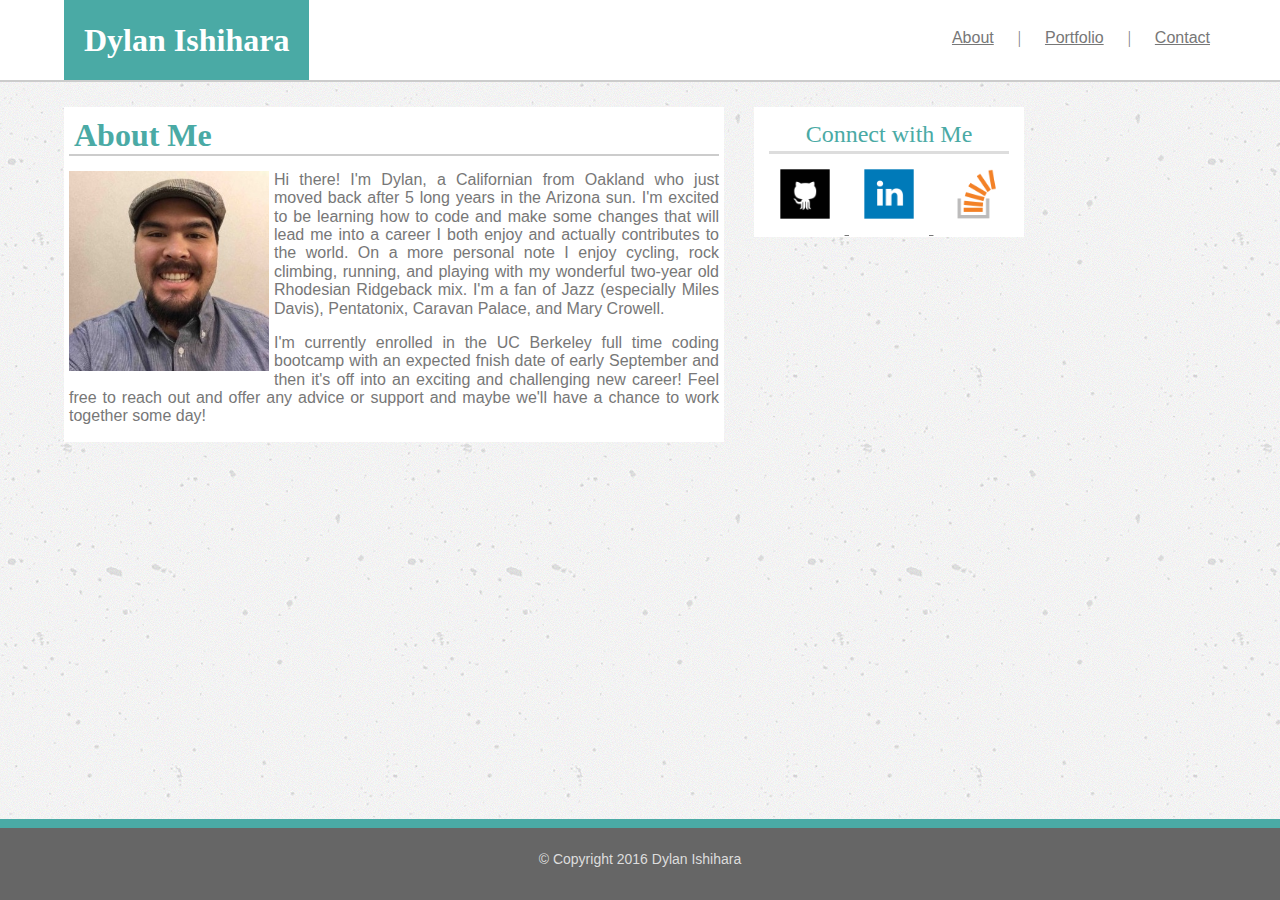
<file: index.html>
<!DOCTYPE html>
<html>
<head>
	<meta charset="UTF-8">
	<title>Dylan Ishihara</title>
	<link rel="stylesheet" href="assets/css/reset.css">
	<link rel="stylesheet" type="text/css" href="assets/css/style.css">
	<base target=" _blank">
</head>

<body>

	<header>

		<h1 id="name">Dylan Ishihara</h1>

		<nav>
			<a class="link" href="index.html">About</a>
			|
			<a class="link" href="portfolio.html">Portfolio</a>
			|
			<a class="link" href="contact.html">Contact</a>
		</nav>
	</header>

	<div class="clearfix"></div>

	<div class="container">
		
		<section class="info-box">
		
			<h1 class="subject">About Me</h1>
			<section class="bio">
			<img id="profile-pic" src="assets/images/ishihara.jpg">

				<p>
					Hi there! I'm Dylan, a Californian from Oakland who just moved back after 5 long years in the Arizona sun. I'm excited to be learning how to code and make some changes that will lead me into a career I both enjoy and actually contributes to the world. On a more personal note I enjoy cycling, rock climbing, running, and playing with my wonderful two-year old Rhodesian Ridgeback mix. I'm a fan of Jazz (especially Miles Davis), Pentatonix, Caravan Palace, and Mary Crowell.
				</p>

				<p>
					I'm currently enrolled in the UC Berkeley full time coding bootcamp with an expected fnish date of early September and then it's off into an exciting and challenging new career! Feel free to reach out and offer any advice or support and maybe we'll have a chance to work together some day!
				</p>
			</section>

		</section>
	<div class="clearfix"></div>

		<aside>
			<h2 id="sidebar">Connect with Me</h2>

			<a href="https://github.com/lhocke">
				<img class="logo" src="assets/images/github_square.png">
			</a>

			<a href="#">
				<img class="logo" src="assets/images/linkedin_square.png">
			</a>

			<a href="#">
				<img class="logo" src="assets/images/stackoverflow.png">
			</a>

		</aside>

	</div>
	
<footer>
	&copy; Copyright 2016 Dylan Ishihara
</footer>


</body>
</html>
</file>
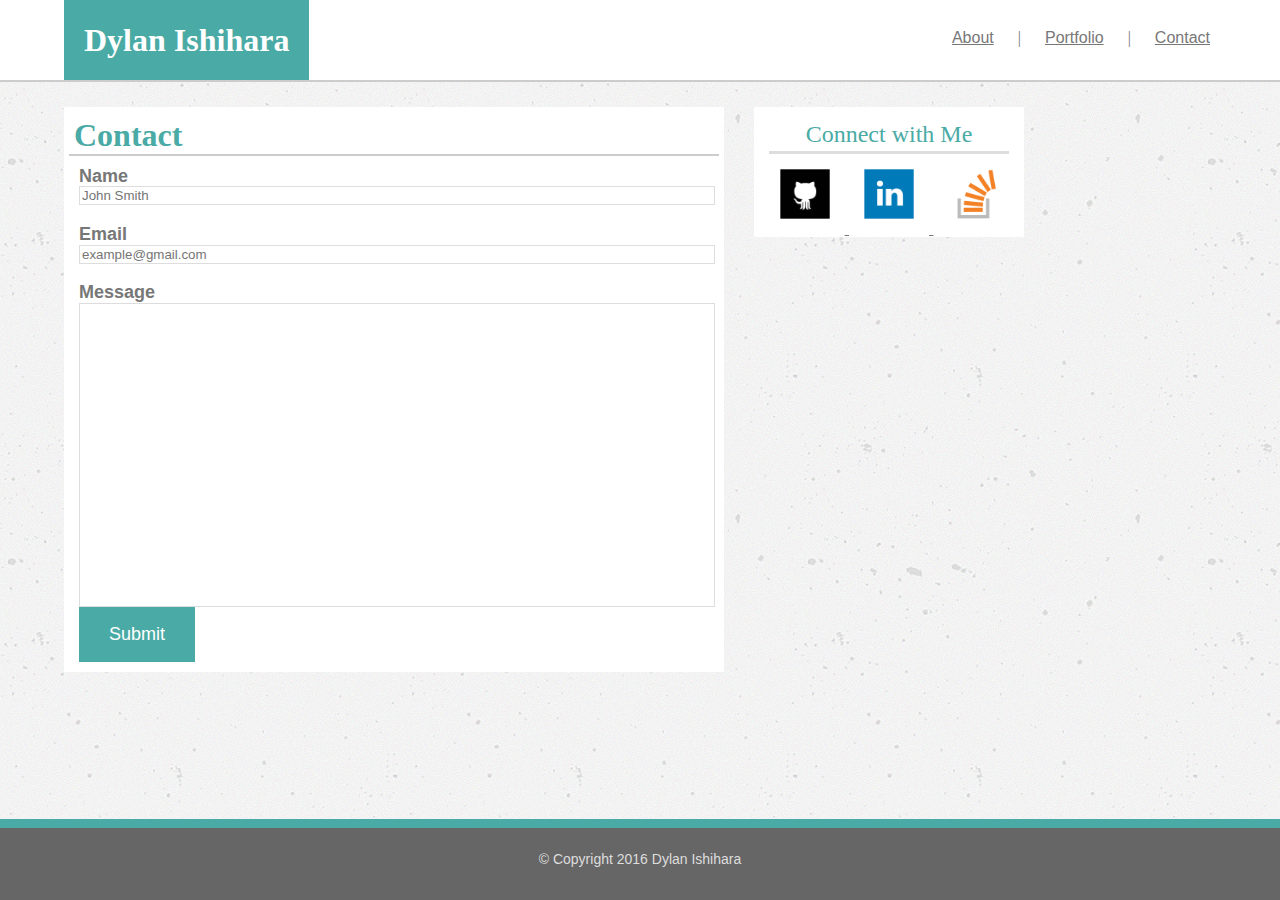
<file: contact.html>
<!DOCTYPE html>
<html>
<head>
	<meta charset="UTF-8">
	<title>Dylan Ishihara</title>
	<link rel="stylesheet" href="assets/css/reset.css">
	<link rel="stylesheet" type="text/css" href="assets/css/style.css">
	<base target=" _blank">
</head>
<body>
	<header>

		<h1 id="name">Dylan Ishihara</h1>

		<nav>
			<a class="link" href="index.html">About</a>
			|
			<a class="link" href="portfolio.html">Portfolio</a>
			|
			<a class="link" href="contact.html">Contact</a>
		</nav>
	</header>
	<div class="clearfix"></div>

	<div class="container">
		<section class="info-box">
			<h1 class="subject">Contact</h1>

			<form name="contact_form" action="mailto: dylan.ishihara@gmail.com" method="post" enctype="text/plain">
				<label class="name">Name</label>
				<br>
				<input type="text" name="name" placeholder="John Smith">
				<br>

				<label>Email</label>
				<br>
				<input type="text" name="email" placeholder="example@gmail.com">
				<br>

				<label>Message</label>
				<br>
				<input class="message" type="text" name="message">

				<input id="submit" type="submit" Value="Submit">
			</form>
		</section>

		<aside>
			<h2 id="sidebar">Connect with Me</h2>

			<a href="https://github.com/lhocke">
				<img class="logo" src="assets/images/github_square.png">
			</a>

			<a href="#">
				<img class="logo" src="assets/images/linkedin_square.png">
			</a>

			<a href="#">
				<img class="logo" src="assets/images/stackoverflow.png">
			</a>

		</aside>

	</div>

<footer>
	&copy; Copyright 2016 Dylan Ishihara
</footer>


</body>
</html>
</file>
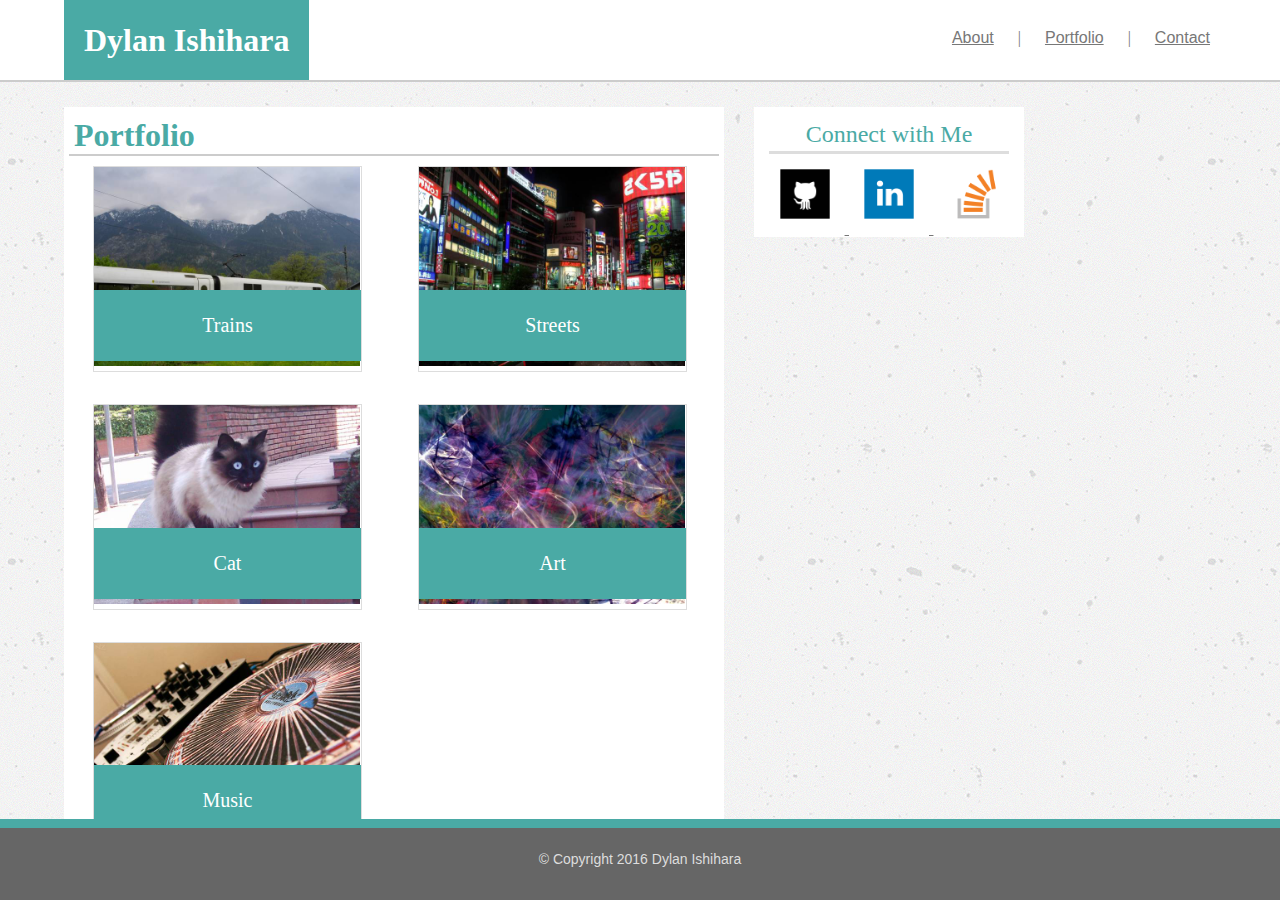
<file: portfolio.html>
<!DOCTYPE html>
<html>
<head>
	<meta charset="UTF-8">
	<title>Dylan Ishihara</title>
	<link rel="stylesheet" href="assets/css/reset.css">
	<link rel="stylesheet" type="text/css" href="assets/css/style.css">
	<base target=" _blank">
</head>
<body>


	<header>

		<h1 id="name">Dylan Ishihara</h1>

		<nav>
			<a class="link" href="index.html">About</a>
			|
			<a class="link" href="portfolio.html">Portfolio</a>
			|
			<a class="link" href="contact.html">Contact</a>
		</nav>
	</header>

	<div class="container">
		<section class="info-box">
			<h1 class="subject">Portfolio</h1>

			<div class="image-set1">
				<div class="pic">
					<a href="#"><img class="portfolio" src="assets/images/train.jpg">
					<div class="comment">Trains</div></a>
				</div>

				<div class="pic">
					<a href="#"><img class="portfolio" src="assets/images/street.jpg">
					<div class="comment">Streets</div></a>
				</div>
			</div>

			<div class="image-set2">
				<div class="pic">
					<a href="#"><img class="portfolio" src="assets/images/cat.jpg">
					<div class="comment">Cat</div></a>
				</div>

				<div class="pic">
					<a href="#"><img class="portfolio" src="assets/images/abstract.jpg">
					<div class="comment">Art</div></a>
				</div>

			</div>

			<div class="image-set3">
				<div class="pic">
					<a href="#"><img class="portfolio" src="assets/images/turntable.jpg"><div class="comment">Music</div></a>
				</div>
				<div class="pic hidden">
					<img class="portfolio hidden" src="assets/images/coast.jpg"><div class="comment hidden">Not Shown</div>
				</div>
			</div>

		</section>
	<div class="clearfix"></div>
		<aside>
			<h2 id="sidebar">Connect with Me</h2>

			<a href="https://github.com/lhocke">
				<img class="logo" src="assets/images/github_square.png">
			</a>

			<a href="#">
				<img class="logo" src="assets/images/linkedin_square.png">
			</a>

			<a href="#">
				<img class="logo" src="assets/images/stackoverflow.png">
			</a>

		</aside>
		<br>
	</div>


<footer>
	&copy; Copyright 2016 Dylan Ishihara
</footer>


</body>
</html>
</file>
<file: assets/css/style.css>
/* Background pattern from Subtle Patterns */

p, a {
	font-family: 'Arial', 'Helvetica Neue', Helvetica, sans-serif;
	color: #777777;
}

p {
	margin-bottom: 1em;
}
h1, h2, h3, h4, h5, h6 {
	font-family: 'Georgia', Times, Times New Roman, serif;
	color: #4aaaa5;
}
h1 {
	font-size: 32px;
	font-weight: bold;
	padding: 0 20px;

}

h2 {
	font-size: 24px;
	padding: 20px;
	border-bottom: solid 3px #dddddd;
}

h3 {
	font-size: 20.8px;
}
html {
    position: relative;
    min-height: 100%;
}

body {
    margin: 0 0 200px;  bottom = footer height 
	background-color: #333333;
	background-image: url(../images/concrete-texture.png);
	/*solved issue of relative path. path is relative to css not html*/
}

header {
	/*font-color: #777777;*/
	/*position: absolute;
	top: 0;
	left: 0;
	width: 100%;*/
	height: 80px;
	background-color: #ffffff;
	border-bottom: 2px;
	border-color: #cccccc;
	border-bottom-style: solid;
	min-width: 1080px;
}

.container {
	position: relative;
	top: 25px;
	width: 960px;
	margin-left: 5%;
	margin-bottom: 5%;
}

#name {
	position: relative;
	/*bottom: 0;
	/*margin: 10px 5% 0px;*/
	float: left;
	left: 5%;
	padding: 24px 20px;
	background: #4aaaa5;
	color: white;
}

nav {
	color: #777777;
	position: relative;
	right: 50px;
	top: 30px;
	float: right;
}

.link {
	padding: 20px;
}

.clearfix:after {
  content: "";
  display: table;
  clear: both;
}

.info-box {
	position: absolute;
	left: 0;
	line-height: 1.15;
	width: 650px;
	background-color: #ffffff;
	text-align: justify;
	padding: 0 5px;
}

aside {
	text-align: center;
	/*padding: 25px;*/
	width: 270px;
	position: absolute;
	right: 0;
	border-style: solid;
	border-color: #cccccc;
	/*border: 2px;*/
	background-color: #ffffff;
}

#sidebar {
	border-bottom: 1px solid ##dddddd;
	text-align: center;
	width: 200px;
	padding-bottom: 5px;
	padding-top: 15px;
	margin-left: 15px;
}

.logo {
	margin: 15px;
	width: 50px;
}

/*index css*/

.bio {
	margin-top: 15px;
}

#profile-pic {
	height: 200px;
	width: 200px;
	margin-right: 5px;
	float: left;
}

/*portfolio css*/


.hidden {
	visibility: hidden;
}


.pic {
	width: 100%;
	height: auto;
	border: solid 1px #dddddd;
	margin-right: 32px;
	margin-left: 24px;
	position: relative;
}
.image-set1 {
	margin-top: 10px;
	display: flex;
	justify-content: center;
}

.image-set2 {
	margin: 32px 0 0 0;
	display: flex;
	justify-content: center;
}

.image-set3 {
	margin: 32px 0 32px 0;
	display: flex;
	justify-content: center;
}

.portfolio {
	width: 266px;
	height: auto;
}

.comment {
	font-size: 20px;
	font-family: serif;
	text-align: center;
	width: 100%;
	padding-top: 9%;
	padding-bottom: 9%;
	position: absolute;
	bottom: 10px;
	color: #ffffff;
	background: #4aaaa5;
}

.subject {
	padding: 10px 0 0 5px;
	border-bottom: solid 2px #cccccc;
}



/*contact form css*/
form {
	margin: 10px;
}
label {
	font-size: 18px;
	font-family: Helvetica;
	font-weight: bold;
	color: #777777;
}

input {
	font-family: Helvetica;
	color: #cccccc;
	width: 100%;
	display: block;
	border: solid 1.5px #dddddd;
}

.message {
	height: 300px;
}

#submit {
	font-size: 18px;
	font-family: Helvetica;
	color: #ffffff;
	text-align: center;
	width: 116px;
	padding: 17px;
	border: none;	
	background: #4aaaa5;
}

/*footer CSS*/

.copyright {
	height: 11px;
	width: 11px;
}

footer {
	position: fixed;
	bottom: 0;
	left:0;
	width: 100%;
	font-size: 14px;
	font-family: sans-serif;
	color: #dddddd;
	text-align: center;
	padding-top: 24px;
	height: 48px;
	margin: 35px 0 0 0;
	border-top: solid 9px #4aaaa5;
	background: #666666;
	clear: both;
}
</file>
